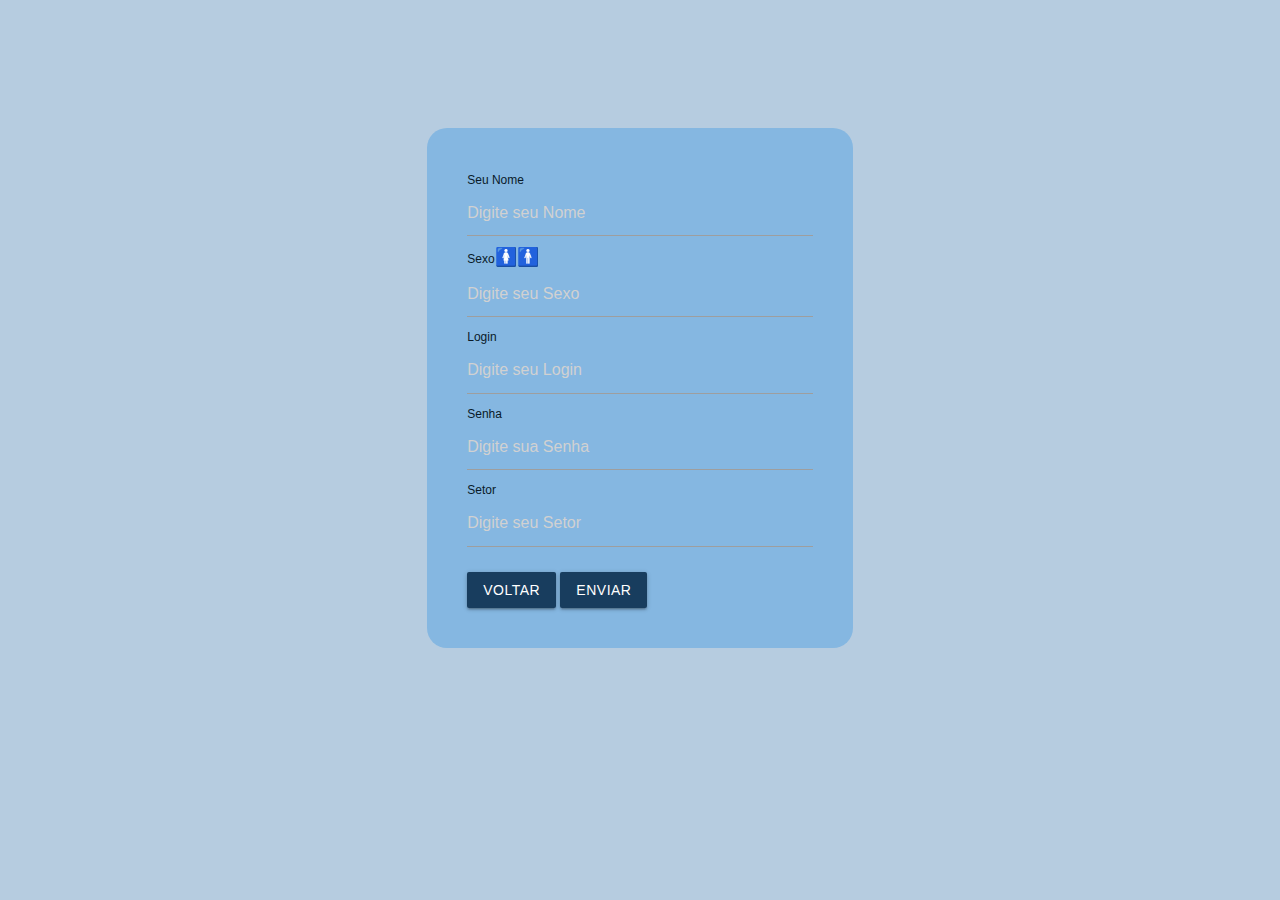
<file: cadastro.html>
<!DOCTYPE html>
<html lang="pt-br">

<head>
    <meta charset="UTF-8">
    <meta http-equiv="X-UA-Compatible" content="IE=edge">
    <meta name="viewport" content="width=device-width, initial-scale=1.0">
    <title>login</title>
    <link rel="stylesheet" href="https://cdnjs.cloudflare.com/ajax/libs/materialize/1.0.0/css/materialize.min.css">

    <link rel="stylesheet" href="css/style.css">
</head>   

    <body>
    <div class="container">
        <div class="row">
            <div class="col m2">
                    </div>
                    <div class="col m1"></div>
                    <div class="col m6">
                        <form action="" method="post">
                            <label for="first_name">Seu Nome</label>
                            <input placeholder="Digite seu Nome" id="first_name" type="text" class="validate">
                            <label for="password">Sexo<span>🚺🚹</span></label>
                            <input placeholder="Digite seu Sexo" id="first_name" type="text" class="validate">
                            <label for="first_name">Login</label>
                            <input placeholder="Digite seu Login" id="first_name" type="text" class="validate">
                            <label for="first_name">Senha</label>
                            <input placeholder="Digite sua Senha" id="first_name" type="text" class="validate">
                            <label for="first_name">Setor</label>
                            <input placeholder="Digite seu Setor" id="first_name" type="text" class="validate">
                            <a href="index.html" class="waves-effect waves-light btn">voltar</a>
                            <button class="btn waves-effect waves-light" type="submit" name="action">Enviar</button>
                            
                        </form>
                    </div>
                    
                    <div class="col m1"></div>
            </div>
        </div>
        <script src="https://cdnjs.cloudflare.com/ajax/libs/materialize/1.0.0/js/materialize.min.js"></script>
        </body>

</html>
</file>
<file: css/style.css>
form {
    margin-top: 30%;
    background: rgb(133, 183, 225);
    padding: 40px;
    border-radius: 20px;
}
.responsive-img {
    margin-top: 35%;
}
label{
    color: rgb(9, 26, 41);
}
.btn{
    margin-top: 5%;
    background: rgb(24, 61, 94);
}
body{
    background: rgb(182, 204, 224);
}

span{
    font-size: 1.5em;
}

input{
    color: black;
}
</file>
